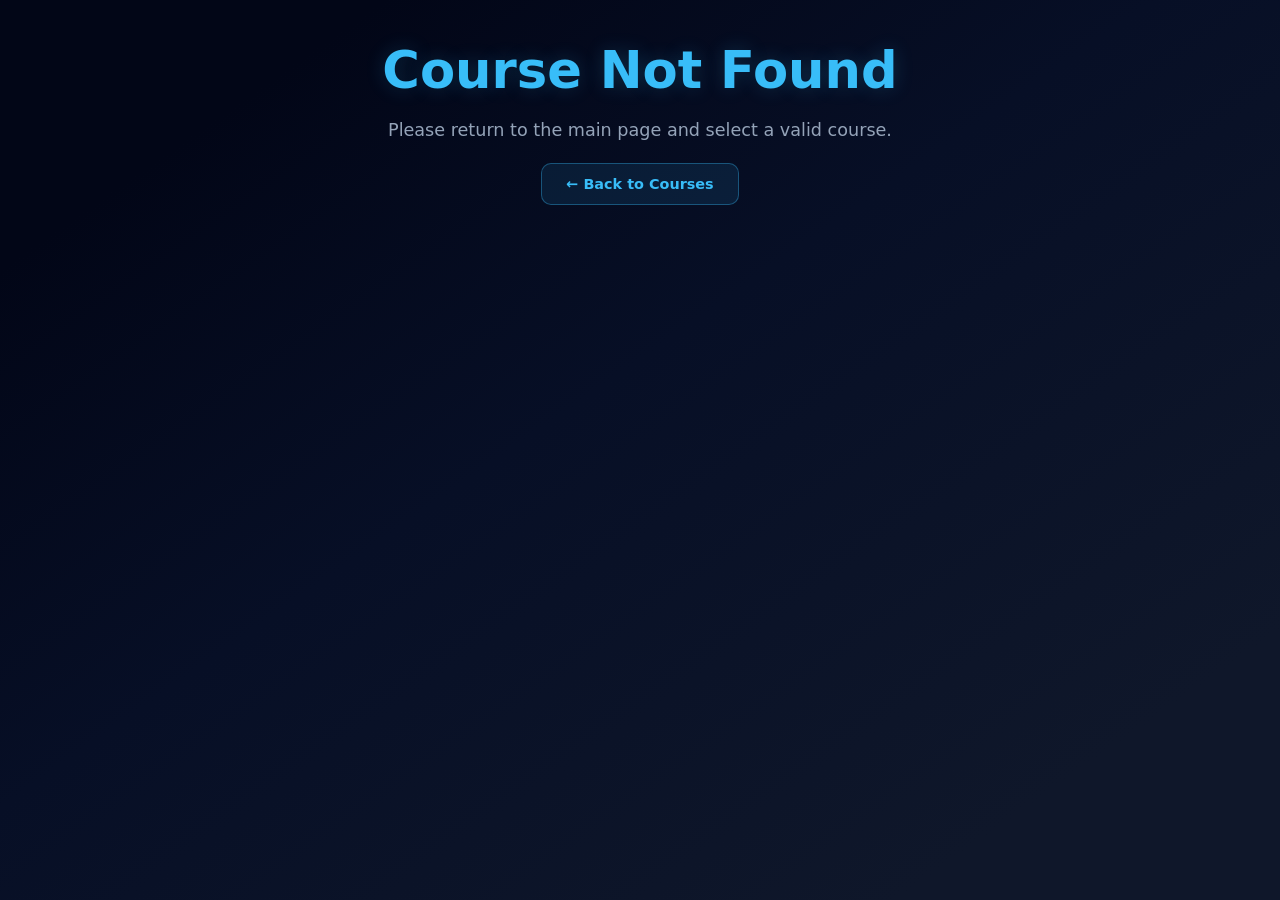
<file: subject.html>
<!DOCTYPE html>
<html lang="en">
<head>
  <meta charset="UTF-8">
  <meta name="viewport" content="width=device-width, initial-scale=1.0">
  <title>Subject Handouts | Handout Vault</title>
  <link rel="stylesheet" href="style.css">
  <style>
    /* Hide iframe on mobile devices where embedded PDFs aren't supported well */
    @media (max-width: 768px) {
      .pdf-iframe {
        display: none;
      }
    }
  </style>
</head>
<body>

  <!-- Subject Hero Section -->
  <header class="hero" style="padding: 0 16px; margin-bottom: 30px;">
    <div class="hero-content">
      <h1 id="subject-title" class="headerlanding">Loading...</h1>
      <p id="subject-desc">Fetching handouts and study resources...</p>
      <br>
      <a href="index.html" class="card-btn" style="display: inline-block; width: auto; min-width: 180px; padding: 12px 24px;">← Back to Courses</a>
    </div>
  </header>

  <!-- Responsive Container for Dynamic Handout Cards -->
  <main id="handouts-container" style="max-width: 900px; width: 100%; margin: 0 auto; display: flex; flex-direction: column; gap: 24px; padding: 0 16px 40px 16px;">
  </main>

  <!-- Dynamic Content Logic -->
  <script>
    const subjects = {
      'intro-computing': {
        title: 'Introduction to Computing',
        desc: 'Fundamentals of hardware, software, networking, computer history, and basic algorithmic problem solving.',
        handouts: [
          { name: 'Module 1: Introduction to Computing', file: 'files/intro-computing-mod1.pdf' },
          { name: 'Module 2: The Modern Computing', file: 'files/intro-computing-mod2.pdf' },
          { name: 'Module 3: The Everchanging Computers', file: 'files/intro-computing-mod3.pdf' },
          { name: 'Module 4: The Power of the Web and the Internet', file: 'files/intro-computing-mod4.pdf' },
          { name: 'Module 5: The Vast Network', file: 'files/intro-computing-mod5.pdf' },
          { name: 'Module 6: When the Network and Internet fails', file: 'files/intro-computing-mod6.pdf' }
        ]
      },
      'contemporary-world': {
        title: 'The Contemporary World',
        desc: 'Overview of globalization, global economies, international relations, and modern socio-cultural developments.',
        handouts: [
          { name: 'Module 1: Structures of Globalization', file: 'files/contemporary-world-mod1.pdf' },
          { name: 'Module 2: Global Population & Mobility', file: 'files/contemporary-world-mod2.pdf' },
          { name: 'Module 2: Global Population & Mobility', file: 'files/contemporary-world-mod3.pdf' },
          { name: 'Module 2: Global Population & Mobility', file: 'files/contemporary-world-mod4.pdf' },
          { name: 'Module 2: Global Population & Mobility', file: 'files/contemporary-world-mod5.pdf' }
        ]
      },
      'understanding-self': {
        title: 'Understanding The Self',
        desc: 'Exploration of personal identity, psychological theories, self-care, and holistic personal development.',
        handouts: [
          { name: 'Module 1: The Self from Various Perspectives', file: 'files/understanding-self-mod1.pdf' },
          { name: 'Module 2: The Self from Sociological Perspectives', file: 'files/understanding-self-mod2.pdf' },
          { name: 'Module 2: The Self from Antropholigical Perspectives', file: 'files/understanding-self-mod3.pdf' },
          { name: 'Module 2: Unpacking the Sexual Self and the Material Self', file: 'files/understanding-self-mod4.pdf' },
          { name: 'Module 2: Unpacking the Spiritual, Political, and the Digital Self', file: 'files/understanding-self-mod5.pdf' }
        ]
      },
      'programming-1': {
        title: 'Computer Programming 1',
        desc: 'Core programming concepts including control structures, variables, functions, logic building, and syntax basics.',
        handouts: [
          { name: 'Module 1: Basics of Programming', file: 'files/prog1-mod1.pdf' },
          { name: 'Module 2: Introduction to Java', file: 'files/prog1-mod2.pdf' },
          { name: 'Module 3: Data Types and Variables', file: 'files/prog1-mod3.pdf' },
          { name: 'Module 4: Operators and Expressions', file: 'files/prog1-mod4.pdf' },
          { name: 'Module 5: Input and Output', file: 'files/prog1-mod5.pdf' },
          { name: 'Module 6: Control Structures', file: 'files/prog1-mod6.pdf' }
        ]
      },
      'purposive-comm': {
        title: 'Purposive Communication',
        desc: 'Writing, speaking, and presenting effectively for academic, technical, and professional audiences.',
        handouts: [
          { name: 'Module 1: Communication Processes & Ethics', file: 'files/purposive-comm-mod1.pdf' },
          { name: 'Module 2: Public Speaking & Presentation Skills', file: 'files/purposive-comm-mod2.pdf' },
          { name: 'Module 3: Public Speaking & Presentation Skills', file: 'files/purposive-comm-mod3.pdf' },
          { name: 'Module 4: Public Speaking & Presentation Skills', file: 'files/purposive-comm-mod4.pdf' },
          { name: 'Module 5: Public Speaking & Presentation Skills', file: 'files/purposive-comm-mod5.pdf' }
        ]
      },
      'pop-culture': {
        title: 'Philippine Pop Culture',
        desc: 'Analysis of contemporary local media, pop culture trends, societal impact, and modern artistic expressions.',
        handouts: [
          { name: 'Module 1: History of Philippine Mass Media', file: 'files/pop-culture-mod1.pdf' },
          { name: 'Module 2: Modern Trends & Social Impact', file: 'files/pop-culture-mod2.pdf' },
          { name: 'Module 2: Modern Trends & Social Impact', file: 'files/pop-culture-mod3.pdf' },
          { name: 'Module 2: Modern Trends & Social Impact', file: 'files/pop-culture-mod4.pdf' }
        ]
      },
      'nstp': {
        title: 'National Service Training Program',
        desc: 'Community welfare, civic consciousness, disaster preparedness, and national service responsibilities.',
        handouts: [
          { name: 'Module 1: Disaster Risk Reduction & Management', file: 'files/nstp-mod1.pdf' },
          { name: 'Module 2: Community Development Leadership', file: 'files/nstp-mod2.pdf' }
        ]
      },
      'euthenics': {
        title: 'Euthenics',
        desc: 'Student life adaptation, academic skills development, ethics, and campus discipline guidance.',
        handouts: [
          { name: 'Module 1: Academic Life & Values', file: 'files/euthenics-mod1.pdf' },
          { name: 'Module 2: Student Conduct & Career Readiness', file: 'files/euthenics-mod2.pdf' }
        ]
      },
      'pathfit': {
        title: 'Pathfit',
        desc: 'Physical fitness, movement competency, health education, and active lifestyle practices.',
        handouts: [
          { name: 'Module 1: Physical Fitness Concepts & Assessment', file: 'files/pathfit-mod1.pdf' },
          { name: 'Module 2: Movement Competency & Exercise Planning', file: 'files/pathfit-mod2.pdf' }
        ]
      }
    };

    // Extract query parameter from URL
    const urlParams = new URLSearchParams(window.location.search);
    const courseKey = urlParams.get('course');
    const container = document.getElementById('handouts-container');

    // Render course header and handouts
    if (courseKey && subjects[courseKey]) {
      const course = subjects[courseKey];
      document.title = `${course.title} | Handout Vault`;
      document.getElementById('subject-title').innerText = course.title;
      document.getElementById('subject-desc').innerText = course.desc;

      // Loop over each handout object and build a responsive card
      course.handouts.forEach((item) => {
        const card = document.createElement('div');
        card.className = 'content-card';
        card.style.padding = '20px';

        card.innerHTML = `
          <h2 class="card-title" style="margin-bottom: 16px; font-size: clamp(1.1rem, 3vw, 1.3rem);">${item.name}</h2>
          <iframe class="pdf-iframe" src="${item.file}" width="100%" style="height: clamp(350px, 60vh, 550px); border: 1px solid rgba(56, 189, 248, 0.3); border-radius: 12px; background: rgba(2, 6, 23, 0.5);"></iframe>
          <div style="display: flex; gap: 12px; flex-wrap: wrap; margin-top: 20px;">
            <a href="${item.file}" target="_blank" rel="noopener noreferrer" class="card-btn" style="flex: 1; text-align: center; min-width: 140px; margin-top: 0;">Preview in New Tab</a>
            <a href="${item.file}" download class="card-btn" style="flex: 1; text-align: center; min-width: 140px; margin-top: 0; background: #334155;">Download PDF</a>
          </div>
        `;

        container.appendChild(card);
      });
    } else {
      document.getElementById('subject-title').innerText = 'Course Not Found';
      document.getElementById('subject-desc').innerText = 'Please return to the main page and select a valid course.';
    }
  </script>

</body>
</html>
</file>
<file: style.css>
/* Base Reset */
* {
  box-sizing: border-box;
  margin: 0;
  padding: 0;
  font-family: 'Segoe UI', system-ui, -apple-system, sans-serif;
}

/* Midnight Blue Background & Global Text */
body {
  min-height: 100vh;
  background: linear-gradient(145deg, #020617 15%, #070f26 45%, #0f172a 85%);
  background-attachment: fixed;
  color: #f8fafc;
  padding: 40px 16px;
}

/* Hero Section */
.hero {
  max-width: 900px;
  margin: 0 auto 30px auto;
  text-align: center;
}

.headerlanding {
  color: #38bdf8;
  font-size: clamp(2.2rem, 5vw, 3.2rem);
  font-weight: 800;
  margin-bottom: 16px;
  text-shadow: 0 0 20px rgba(56, 189, 248, 0.2);
}

.headerlanding1 {
  color: #ffffff;
  font-size: clamp(1.4rem, 3.5vw, 2.3rem);
  font-weight: 800;
  margin-bottom: 8px;
  text-shadow: 0 0 20px rgba(56, 189, 248, 0.2);
  text-align: center;
}

.hero p {
  color: #94a3b8;
  font-size: clamp(0.95rem, 2vw, 1.1rem);
  line-height: 1.6;
}

/* Responsive Grid Block - Auto-fits Columns */
.card-grid {
  max-width: 1100px;
  margin: 0 auto;
  display: grid;
  grid-template-columns: repeat(auto-fit, minmax(280px, 1fr));
  gap: 20px;
}

/* Midnight Container Card - Flex Column for Equal Height */
.content-card {
  display: flex;
  flex-direction: column; /* Stacks image and body vertically */
  height: 100%; /* Ensures all cards in a grid row match height */
  background: rgba(15, 23, 42, 0.65);
  border: 1px solid rgba(56, 189, 248, 0.2);
  border-radius: 16px;
  backdrop-filter: blur(10px);
  box-shadow: 0 8px 32px rgba(2, 6, 23, 0.6);
  overflow: hidden;
  transition: border-color 0.3s ease, box-shadow 0.3s ease, transform 0.3s ease;
}

.content-card:hover {
  border-color: rgba(56, 189, 248, 0.5);
  box-shadow: 0 10px 30px rgba(56, 189, 248, 0.15);
  transform: translateY(-4px);
}

/* Responsive Image Container */
.card-image-container {
  width: 100%;
  height: 180px;
  flex-shrink: 0;
  overflow: hidden;
  border-bottom: 1px solid rgba(56, 189, 248, 0.15);
}

.card-image-container img {
  width: 100%;
  height: 100%;
  object-fit: cover;
  display: block;
  padding: 10px;
  border-radius: 18px;
}

/* Card Body Layout - Expands to Fill Space */
.card-body {
  padding: 20px;
  display: flex;
  flex-direction: column;
  flex-grow: 1; /* Drives card body to take up remaining height */
}

.card-title {
  color: #38bdf8;
  font-size: 1.25rem;
  margin-bottom: 8px;
  font-weight: 700;
}

.card-text {
  color: #cbd5e1;
  font-size: 0.9rem;
  line-height: 1.5;
  margin-bottom: 20px;
  flex-grow: 1; /* Pushes button to exact bottom across cards */
}

/* Card Button - Automatically Pushed to Bottom Level */
.card-btn {
  display: block;
  width: 100%;
  margin-top: auto;
  padding: 12px 16px;
  background: rgba(56, 189, 248, 0.1);
  color: #38bdf8;
  border: 1px solid rgba(56, 189, 248, 0.35);
  border-radius: 10px;
  font-size: 0.9rem;
  font-weight: 600;
  text-decoration: none;
  text-align: center;
  cursor: pointer;
  transition: all 0.25s ease;
}

.card-btn:hover {
  background: #38bdf8;
  color: #020617;
  border-color: #38bdf8;
  box-shadow: 0 0 14px rgba(56, 189, 248, 0.4);
}

/* Tablet Optimizations */
@media (max-width: 900px) {
  body {
    padding: 30px 16px;
  }
  
  .card-grid {
    gap: 16px;
  }
}

/* Mobile Devices */
@media (max-width: 600px) {
  body {
    padding: 20px 12px;
  }

  .card-grid {
    grid-template-columns: 1fr; /* Stack into single column on phones */
    gap: 16px;
  }

  .card-image-container {
    height: 160px;
  }

  .card-body {
    padding: 16px;
  }
}

/* 1. Define the rotation keyframes */
    @keyframes neonRotate {
      0% { --neon-angle: 0deg; }
      100% { --neon-angle: 360deg; }
    }

    /* 2. Register the custom property (Crucial for smooth gradient animation) */
    @property --neon-angle {
      syntax: '<angle>';
      initial-value: 0deg;
      inherits: false;
    }

    /* 3. Base style for the card */
    .neon-card {
      position: relative;
      flex: 1 1 250px;
      background: #020617; /* Matches your background */
      border-radius: 12px;
      padding: 20px;
      text-align: center;
      z-index: 1; /* Required for pseudo-element stacking */
      transition: 0.3s ease;
    }

    /* 4. The animated border (Pseudo-element) */
    .neon-card::before {
      content: '';
      position: absolute;
      inset: -2px; /* Pulls the pseudo-element slightly outside the main div */
      border-radius: 14px; /* Slightly larger than main div radius */
      /* The gradient that rotates based on --neon-angle */
      background: conic-gradient(from var(--neon-angle), #38bdf8, #00f2fe, #1d4ed8, #38bdf8);
      z-index: -1; /* Puts it behind the main div text */
      animation: neonRotate 4s linear infinite; /* Applies the animation */
      box-shadow: 0 0 12px rgba(56, 189, 248, 0.4); /* Adds the 'glow' */
    }

    /* 5. Inner background overlay (Creates the cutout effect) */
    .neon-card::after {
      content: '';
      position: absolute;
      inset: 0; /* Covers the main div area exactly */
      background: rgba(15, 23, 42, 0.85); /* Slightly transparent inside */
      border-radius: 12px;
      z-index: -1; /* Placed between the border and the text */
      backdrop-filter: blur(8px);
    }

    .neon-card:hover {
      transform: scale(1.05);
    }
</file>
